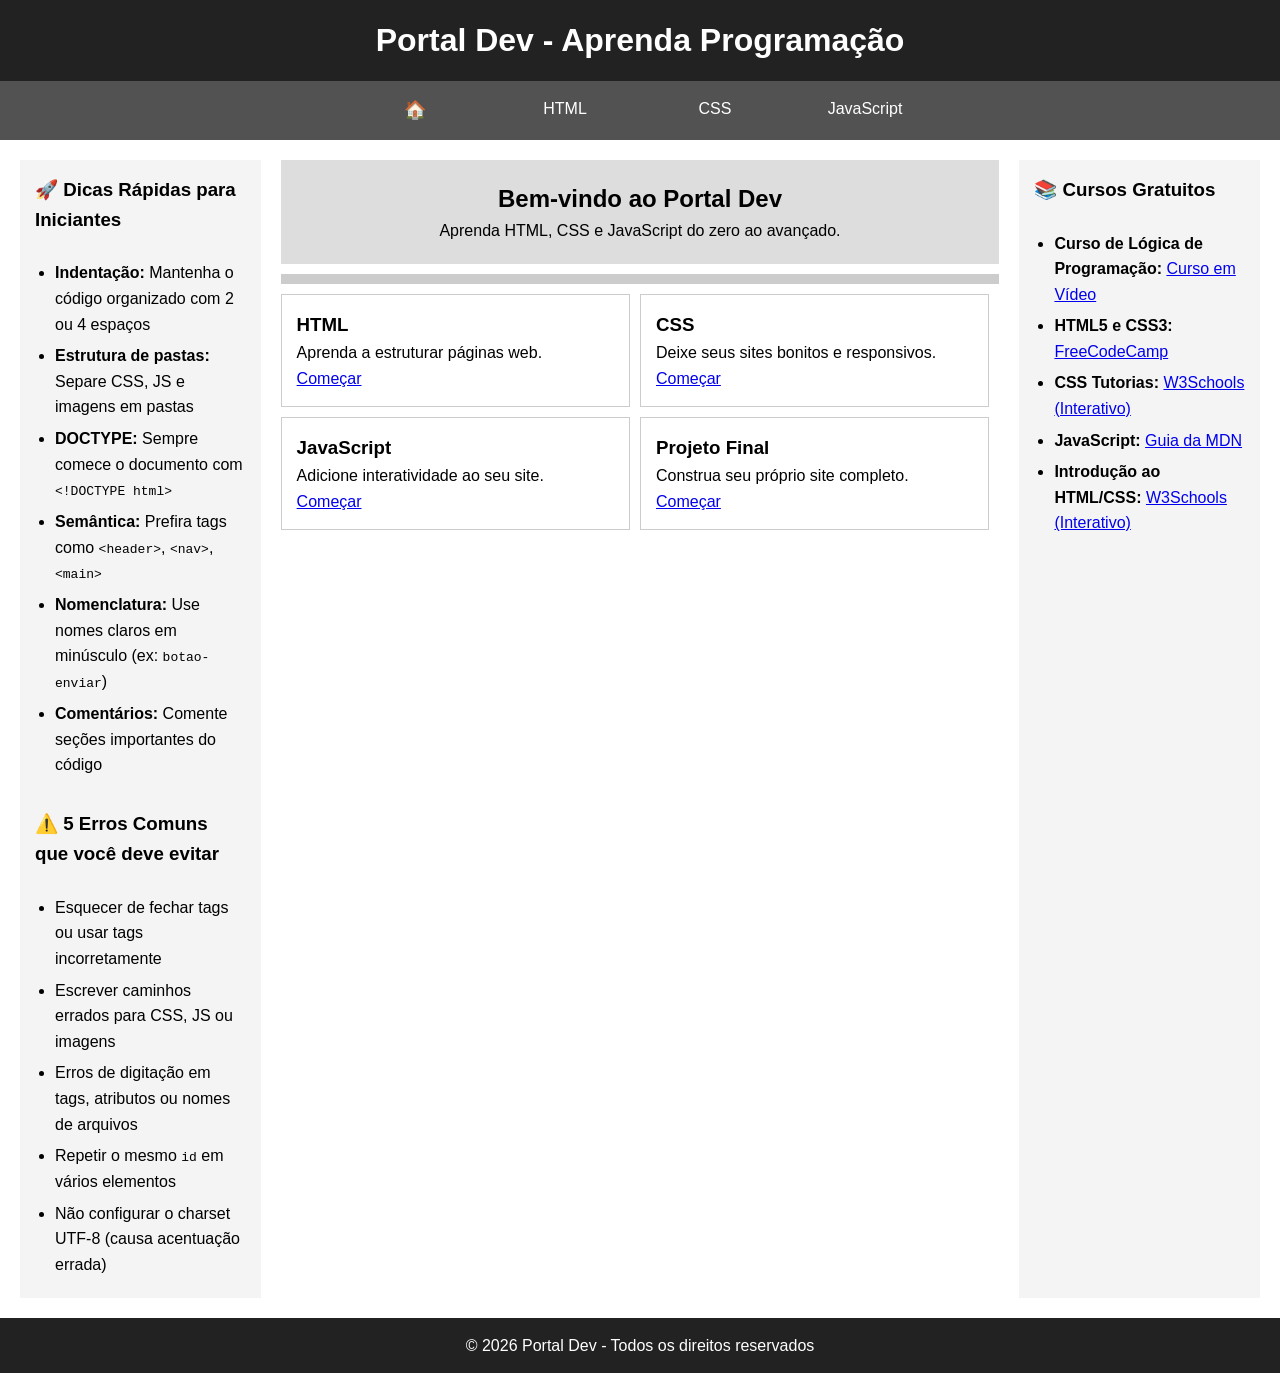
<file: index.html>
<!doctype html>
<html lang="pt-br">
  <head>
    <meta charset="UTF-8" />
    <meta name="viewport" content="width=device-width, initial-scale=1.0" />
    <title>Portal Dev - Início</title>
    <link rel="stylesheet" href="style.css" />
  </head>
  <body>
    <header class="header">
      <h1>Portal Dev - Aprenda Programação</h1>
    </header>
    <nav class="menu">
      <div class="menu-toggle" id="menu-toggle">☰</div>
      <ul id="menu-list">
        <!-- 🔥 HOME -->
        <li>
          <a href="index.html" class="home-icon no-active" title="Início">🏠</a>
        </li>
        <!-- HTML -->
        <li class="drop-hover">
          <a href="#">HTML</a>
          <div class="drop">
            <a href="page/html-intro.html">Introdução</a>
            <a href="page/html-estrutura.html">Estrutura Básica</a>
            <a href="#">Textos e Links</a>
            <a href="#">Imagens e Tabelas</a>
          </div>
        </li>
        <!-- CSS -->
        <li class="drop-hover">
          <a href="#">CSS</a>
          <div class="drop">
            <a href="page/css-intro.html">Introdução ao CSS</a>
            <a href="#">Seletores</a>
            <a href="#">Box Model</a>
            <a href="#">Flexbox</a>
          </div>
        </li>
                <!-- JS -->
        <li class="drop-hover">
          <a href="#">JavaScript</a>
          <div class="drop">
            <a href="page/js-intro.html">Introdução</a>
            <a href="#">Variáveis</a>
            <a href="#">Condições</a>
            <a href="#">Funções</a>
          </div>
        </li>
      </ul>
    </nav>
    <div class="container">
      <!-- ASIDE ESQUERDO -->
      <aside class="left">
        <h3>🚀 Dicas Rápidas para Iniciantes</h3>
        <br />
        <ul>
          <li>
            <strong>Indentação:</strong> Mantenha o código organizado com 2 ou 4
            espaços
          </li>
          <li>
            <strong>Estrutura de pastas:</strong> Separe CSS, JS e imagens em
            pastas
          </li>
          <li>
            <strong>DOCTYPE:</strong> Sempre comece o documento com
            <code>&lt;!DOCTYPE html&gt;</code>
          </li>
          <li>
            <strong>Semântica:</strong> Prefira tags como
            <code>&lt;header&gt;</code>, <code>&lt;nav&gt;</code>,
            <code>&lt;main&gt;</code>
          </li>
          <li>
            <strong>Nomenclatura:</strong> Use nomes claros em minúsculo (ex:
            <code>botao-enviar</code>)
          </li>
          <li>
            <strong>Comentários:</strong> Comente seções importantes do código
          </li>
        </ul>
        <br />
        <h3>⚠️ 5 Erros Comuns que você deve evitar</h3>
        <br />
        <ul>
          <li>Esquecer de fechar tags ou usar tags incorretamente</li>
          <li>Escrever caminhos errados para CSS, JS ou imagens</li>
          <li>Erros de digitação em tags, atributos ou nomes de arquivos</li>
          <li>Repetir o mesmo <code>id</code> em vários elementos</li>
          <li>Não configurar o charset UTF-8 (causa acentuação errada)</li>
        </ul>
      </aside>
      <!-- CONTEÚDO PRINCIPAL -->
      <main class="main">
        <div class="banner">
          <h2>Bem-vindo ao Portal Dev</h2>
          <p>Aprenda HTML, CSS e JavaScript do zero ao avançado.</p>
        </div>
        <div class="separator"></div>
        <div class="cards">
          <div class="card">
            <h3>HTML</h3>
            <p>Aprenda a estruturar páginas web.</p>
            <a href="page/html-intro.html">Começar</a>
          </div>
          <div class="card">
            <h3>CSS</h3>
            <p>Deixe seus sites bonitos e responsivos.</p>
            <a href="page/css-intro.html">Começar</a>
          </div>
          <div class="card">
            <h3>JavaScript</h3>
            <p>Adicione interatividade ao seu site.</p>
            <a href="page/js-intro.html">Começar</a>
          </div>

          <div class="card">
            <h3>Projeto Final</h3>
            <p>Construa seu próprio site completo.</p>
            <a href="page/projeto-final.html">Começar</a>
          </div>
        </div>
      </main>
      <!-- ASIDE DIREITO -->
      <aside class="right">
        <h3>📚 Cursos Gratuitos</h3>
        <br />
        <ul>
          <li>
            <strong>Curso de Lógica de Programação:</strong>
            <a
              href="https://www.youtube.com/playlist?list=PLHz_AreHm4dmSj0MHol_aoNYCSGFqvfXV"
              target="_blank"
              >Curso em Vídeo</a
            >
          </li>
          <li>
            <strong>HTML5 e CSS3:</strong>
            <a
              href="https://www.freecodecamp.org/portuguese/learn/2022/responsive-web-design/"
              target="_blank"
              >FreeCodeCamp</a
            >
          </li>
          <li>
            <strong>CSS Tutorias:</strong>
            <a href="https://www.w3schools.com/css/default.asp" target="_blank"
              >W3Schools (Interativo)</a
            >
          </li>
          <li>
            <strong>JavaScript:</strong>
            <a
              href="https://developer.mozilla.org/pt-BR/docs/Learn/JavaScript"
              target="_blank"
              >Guia da MDN</a
            >
          </li>
          <li>
            <strong>Introdução ao HTML/CSS:</strong>
            <a
              href="https://pt.khanacademy.org/computing/computer-programming/html-css"
              target="_blank"
              >W3Schools (Interativo)</a
            >
          </li>
        </ul>
      </aside>
    </div>
    <footer class="footer">
      <p>© 2026 Portal Dev - Todos os direitos reservados</p>
    </footer>
    <script src="script.js"></script>
  </body>
</html>
</file>
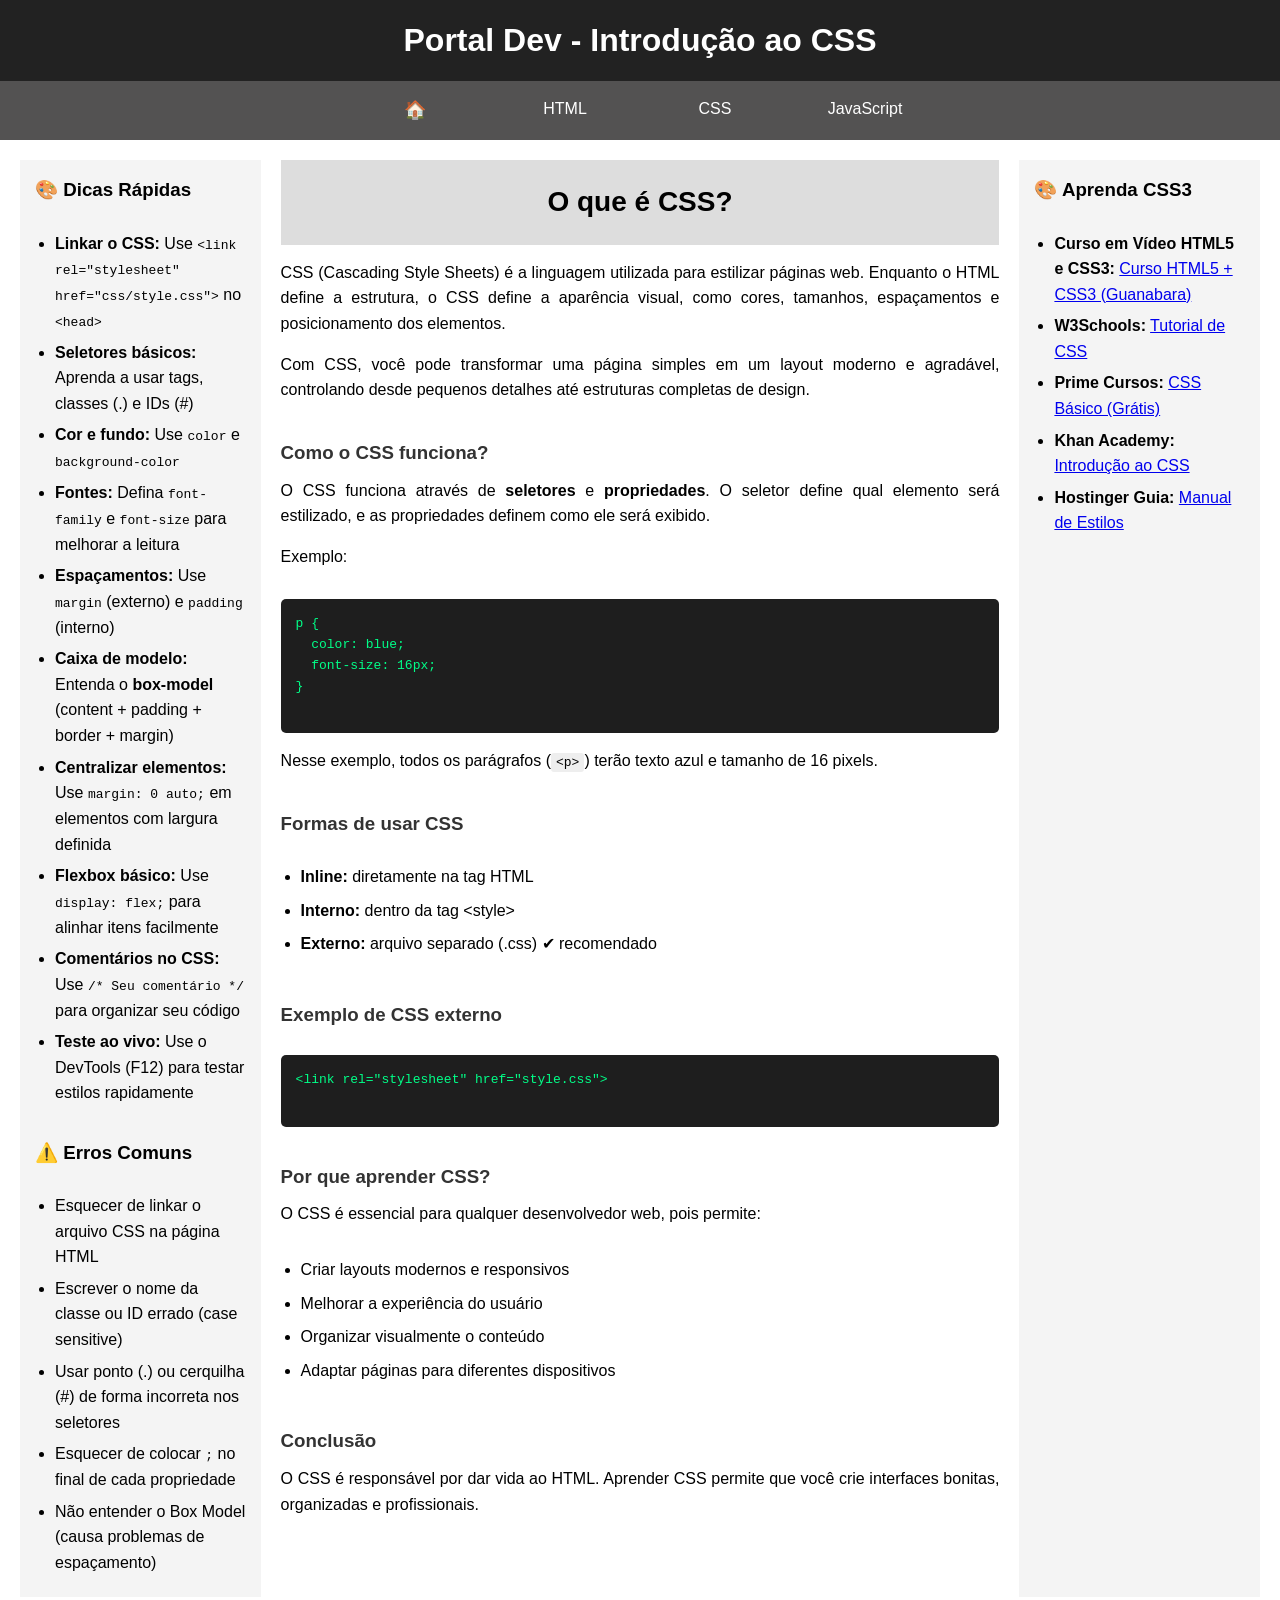
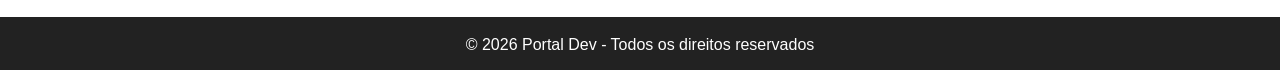
<file: page/css-intro.html>
<!doctype html>
<html lang="pt-br">
  <head>
    <meta charset="UTF-8" />
    <meta name="viewport" content="width=device-width, initial-scale=1.0" />
    <title>Introdução ao CSS</title>
    <link rel="stylesheet" href="../style.css" />
  </head>
  <body>
    <header class="header">
      <h1>Portal Dev - Introdução ao CSS</h1>
    </header>

    <nav class="menu">
      <div class="menu-toggle" id="menu-toggle">☰</div>

      <ul id="menu-list">

        <!-- HOME -->
        <li>
          <a href="../index.html" class="home-icon no-active">🏠</a>
        </li>

        <!-- HTML -->
        <li class="drop-hover">
          <a href="#">HTML</a>
          <div class="drop">
            <a href="html-intro.html">Introdução</a>
            <a href="html-estrutura.html">Estrutura Básica</a>
            <a href="#">Textos e Links</a>
            <a href="#">Imagens e Tabelas</a>
          </div>
        </li>

        <!-- CSS -->
        <li class="drop-hover">
          <a href="#">CSS</a>
          <div class="drop">
            <a href="css-intro.html">Introdução ao CSS</a>
            <a href="#">Seletores</a>
            <a href="#">Box Model</a>
            <a href="#">Flexbox</a>
          </div>
        </li>

        <!-- JS -->
        <li class="drop-hover">
          <a href="#">JavaScript</a>
          <div class="drop">
            <a href="js-intro.html">Introdução</a>
            <a href="#">Variáveis</a>
            <a href="#">Condições</a>
            <a href="#">Funções</a>
          </div>
        </li>

      </ul>
    </nav>

    <div class="container">

<aside class="left">
    <h3>🎨 Dicas Rápidas</h3><br>
    <ul>
        <li><strong>Linkar o CSS:</strong> Use <code>&lt;link rel="stylesheet" href="css/style.css"&gt;</code> no <code>&lt;head&gt;</code></li>
        <li><strong>Seletores básicos:</strong> Aprenda a usar tags, classes (.) e IDs (#)</li>
        <li><strong>Cor e fundo:</strong> Use <code>color</code> e <code>background-color</code></li>
        <li><strong>Fontes:</strong> Defina <code>font-family</code> e <code>font-size</code> para melhorar a leitura</li>
        <li><strong>Espaçamentos:</strong> Use <code>margin</code> (externo) e <code>padding</code> (interno)</li>
        <li><strong>Caixa de modelo:</strong> Entenda o <strong>box-model</strong> (content + padding + border + margin)</li>
        <li><strong>Centralizar elementos:</strong> Use <code>margin: 0 auto;</code> em elementos com largura definida</li>
        <li><strong>Flexbox básico:</strong> Use <code>display: flex;</code> para alinhar itens facilmente</li>
        <li><strong>Comentários no CSS:</strong> Use <code>/* Seu comentário */</code> para organizar seu código</li>
        <li><strong>Teste ao vivo:</strong> Use o DevTools (F12) para testar estilos rapidamente</li>
    </ul><br>

    <h3>⚠️ Erros Comuns</h3><br>
    <ul>
        <li>Esquecer de linkar o arquivo CSS na página HTML</li>
        <li>Escrever o nome da classe ou ID errado (case sensitive)</li>
        <li>Usar ponto (.) ou cerquilha (#) de forma incorreta nos seletores</li>
        <li>Esquecer de colocar <code>;</code> no final de cada propriedade</li>
        <li>Não entender o Box Model (causa problemas de espaçamento)</li>
    </ul>
</aside>

      <main class="main full">

        <h2 class="banner">O que é CSS?</h2>

        <p>
          CSS (Cascading Style Sheets) é a linguagem utilizada para estilizar páginas web.
          Enquanto o HTML define a estrutura, o CSS define a aparência visual, como cores,
          tamanhos, espaçamentos e posicionamento dos elementos.
        </p>

        <p>
          Com CSS, você pode transformar uma página simples em um layout moderno e agradável,
          controlando desde pequenos detalhes até estruturas completas de design.
        </p>

        <h3>Como o CSS funciona?</h3>

        <p>
          O CSS funciona através de <strong>seletores</strong> e <strong>propriedades</strong>.
          O seletor define qual elemento será estilizado, e as propriedades definem como ele será exibido.
        </p>

        <p>Exemplo:</p>

        <pre>
p {
  color: blue;
  font-size: 16px;
}
        </pre>

        <p>
          Nesse exemplo, todos os parágrafos (<code>&lt;p&gt;</code>) terão texto azul e tamanho de 16 pixels.
        </p>

        <h3>Formas de usar CSS</h3>

        <ul>
          <li><strong>Inline:</strong> diretamente na tag HTML</li>
          <li><strong>Interno:</strong> dentro da tag &lt;style&gt;</li>
          <li><strong>Externo:</strong> arquivo separado (.css) ✔ recomendado</li>
        </ul>

        <h3>Exemplo de CSS externo</h3>

        <pre>
&lt;link rel="stylesheet" href="style.css"&gt;
        </pre>

        <h3>Por que aprender CSS?</h3>

        <p>
          O CSS é essencial para qualquer desenvolvedor web, pois permite:
        </p>

        <ul>
          <li>Criar layouts modernos e responsivos</li>
          <li>Melhorar a experiência do usuário</li>
          <li>Organizar visualmente o conteúdo</li>
          <li>Adaptar páginas para diferentes dispositivos</li>
        </ul>

        <h3>Conclusão</h3>

        <p>
          O CSS é responsável por dar vida ao HTML. Aprender CSS permite que você crie
          interfaces bonitas, organizadas e profissionais.
        </p>

      </main>

<!-- ASIDE DIREITO - CURSOS DE CSS -->
      <aside class="right">
        <h3>🎨 Aprenda CSS3</h3><br>
        <ul>
          <li>
            <strong>Curso em Vídeo HTML5 e CSS3:</strong> 
            <a href="https://www.youtube.com/playlist?list=PLHz_AreHm4dkZ9-atkcmcBaMZdmLHft8n" target="_blank">Curso HTML5 + CSS3 (Guanabara)</a>
          </li>
          <li>
            <strong>W3Schools:</strong> 
            <a href="https://www.w3schools.com/css/default.asp" target="_blank">Tutorial de CSS</a>
          </li>
          <li>
            <strong>Prime Cursos:</strong> 
            <a href="https://www.primecursos.com.br/css-cascading-style-sheets-basico/" target="_blank">CSS Básico (Grátis)</a>
          </li>
          <li>
            <strong>Khan Academy:</strong> 
            <a href="https://pt.khanacademy.org/computing/computer-programming/html-css" target="_blank">Introdução ao CSS</a>
          </li>
          <li>
            <strong>Hostinger Guia:</strong> 
            <a href="https://www.hostinger.com.br/tutoriais/o-que-e-css-guia-basico-de-css" target="_blank">Manual de Estilos</a>
          </li>
        </ul>
      </aside>

    </div>

    <footer class="footer">
      <p>© 2026 Portal Dev - Todos os direitos reservados</p>
    </footer>

    <script src="../script.js"></script>
  </body>
</html>
</file>
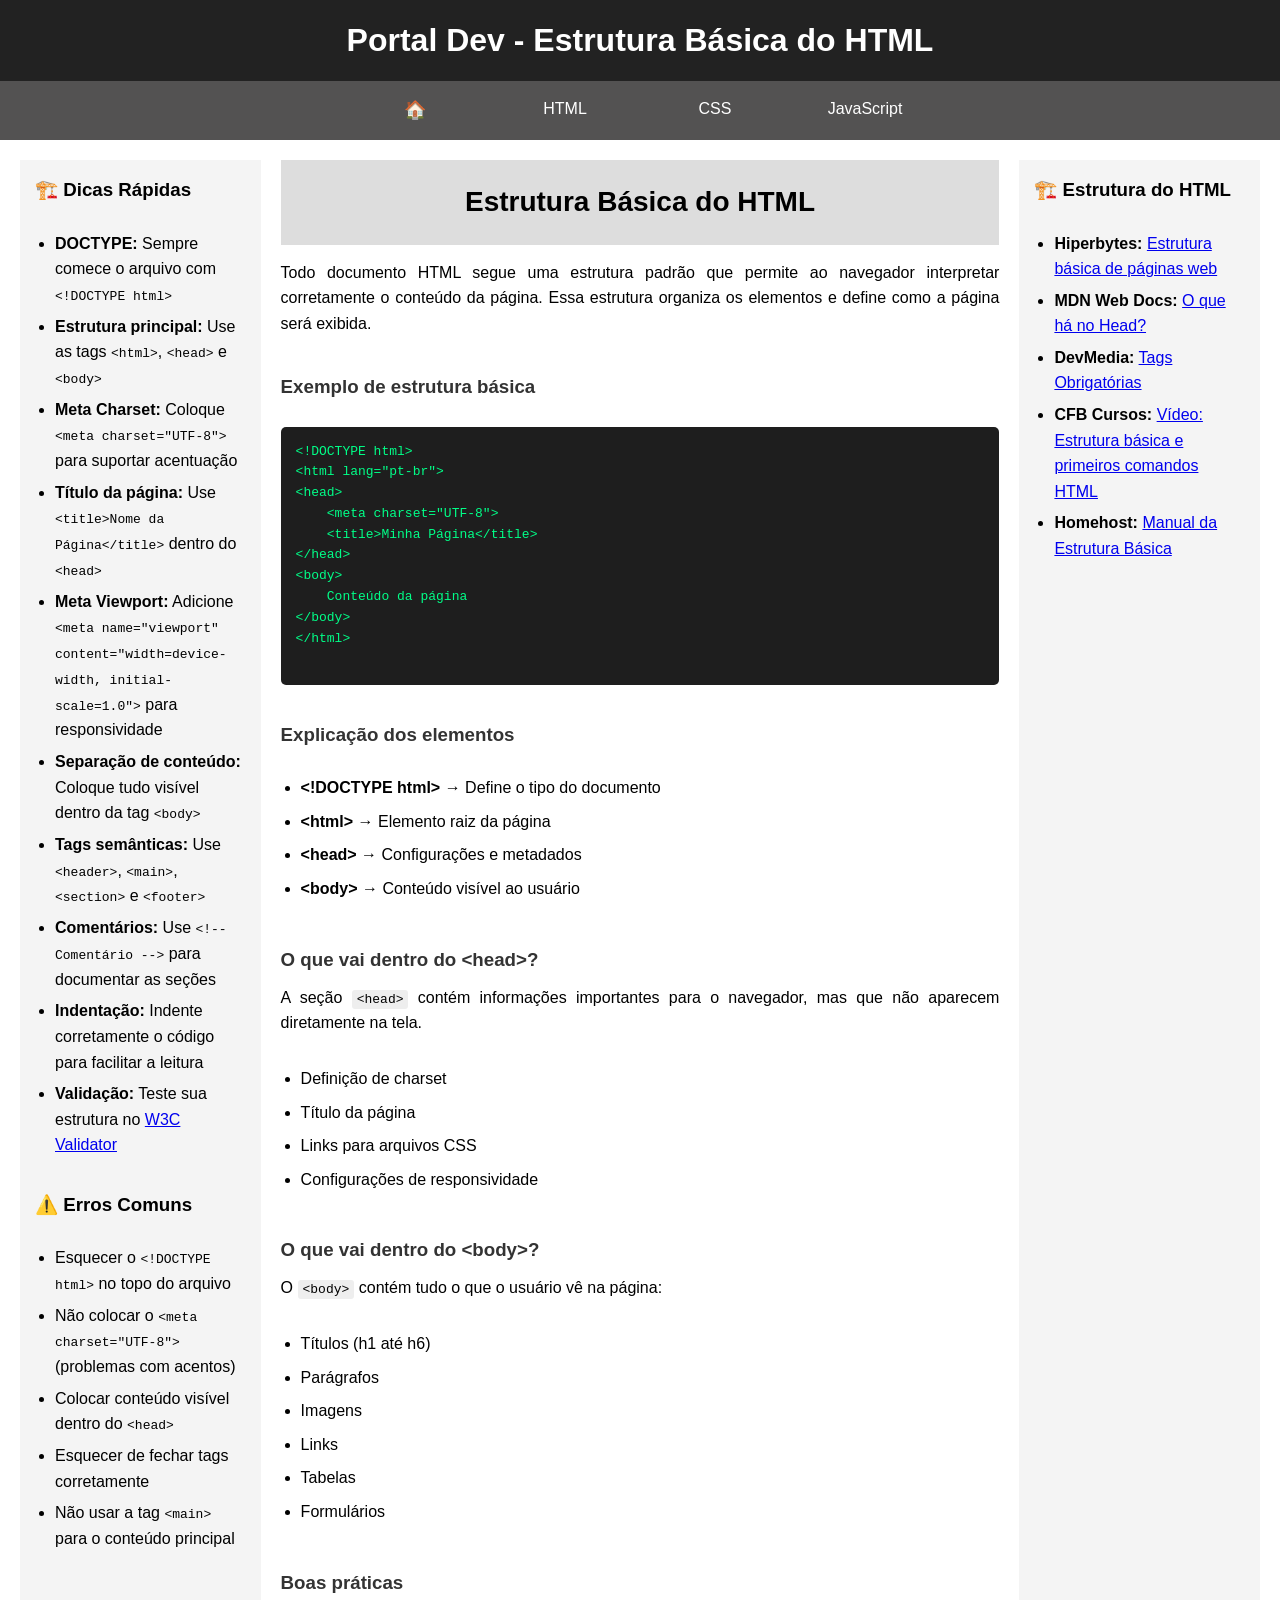
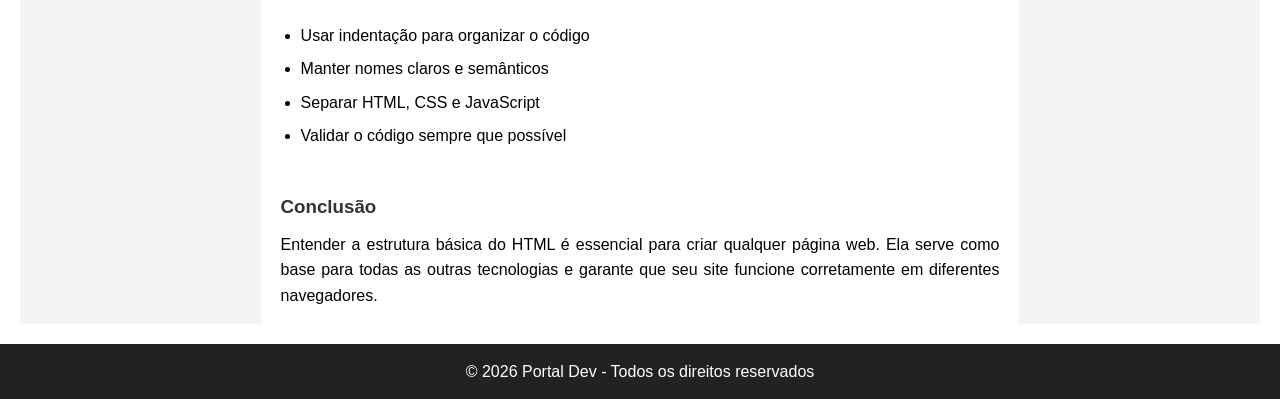
<file: page/html-estrutura.html>
<!doctype html>
<html lang="pt-br">
  <head>
    <meta charset="UTF-8" />
    <meta name="viewport" content="width=device-width, initial-scale=1.0" />
    <title>Estrutura Básica do HTML</title>
    <link rel="stylesheet" href="../style.css" />
  </head>
  <body>
    <header class="header">
      <h1>Portal Dev - Estrutura Básica do HTML</h1>
    </header>

    <nav class="menu">
      <div class="menu-toggle" id="menu-toggle">☰</div>

      <ul id="menu-list">

        <!-- HOME -->
        <li>
          <a href="../index.html" class="home-icon no-active">🏠</a>
        </li>

        <!-- HTML -->
        <li class="drop-hover">
          <a href="#">HTML</a>
          <div class="drop">
            <a href="html-intro.html">Introdução</a>
            <a href="html-estrutura.html">Estrutura Básica</a>
            <a href="#">Textos e Links</a>
            <a href="#">Imagens e Tabelas</a>
          </div>
        </li>

        <!-- CSS -->
        <li class="drop-hover">
          <a href="#">CSS</a>
          <div class="drop">
            <a href="css-intro.html">Introdução ao CSS</a>
            <a href="#">Seletores</a>
            <a href="#">Box Model</a>
            <a href="#">Flexbox</a>
          </div>
        </li>

        <!-- JS -->
        <li class="drop-hover">
          <a href="#">JavaScript</a>
          <div class="drop">
            <a href="js-intro.html">Introdução</a>
            <a href="#">Variáveis</a>
            <a href="#">Condições</a>
            <a href="#">Funções</a>
          </div>
        </li>

      </ul>
    </nav>

    <div class="container">

<aside class="left">
    <h3>🏗️ Dicas Rápidas</h3><br>
    <ul>
        <li><strong>DOCTYPE:</strong> Sempre comece o arquivo com <code>&lt;!DOCTYPE html&gt;</code></li>
        <li><strong>Estrutura principal:</strong> Use as tags <code>&lt;html&gt;</code>, <code>&lt;head&gt;</code> e <code>&lt;body&gt;</code></li>
        <li><strong>Meta Charset:</strong> Coloque <code>&lt;meta charset="UTF-8"&gt;</code> para suportar acentuação</li>
        <li><strong>Título da página:</strong> Use <code>&lt;title&gt;Nome da Página&lt;/title&gt;</code> dentro do <code>&lt;head&gt;</code></li>
        <li><strong>Meta Viewport:</strong> Adicione <code>&lt;meta name="viewport" content="width=device-width, initial-scale=1.0"&gt;</code> para responsividade</li>
        <li><strong>Separação de conteúdo:</strong> Coloque tudo visível dentro da tag <code>&lt;body&gt;</code></li>
        <li><strong>Tags semânticas:</strong> Use <code>&lt;header&gt;</code>, <code>&lt;main&gt;</code>, <code>&lt;section&gt;</code> e <code>&lt;footer&gt;</code></li>
        <li><strong>Comentários:</strong> Use <code>&lt;!-- Comentário --&gt;</code> para documentar as seções</li>
        <li><strong>Indentação:</strong> Indente corretamente o código para facilitar a leitura</li>
        <li><strong>Validação:</strong> Teste sua estrutura no <a href="https://validator.w3.org/" target="_blank">W3C Validator</a></li>
    </ul><br>

    <h3>⚠️ Erros Comuns</h3><br>
    <ul>
        <li>Esquecer o <code>&lt;!DOCTYPE html&gt;</code> no topo do arquivo</li>
        <li>Não colocar o <code>&lt;meta charset="UTF-8"&gt;</code> (problemas com acentos)</li>
        <li>Colocar conteúdo visível dentro do <code>&lt;head&gt;</code></li>
        <li>Esquecer de fechar tags corretamente</li>
        <li>Não usar a tag <code>&lt;main&gt;</code> para o conteúdo principal</li>
    </ul>
</aside>

      <main class="main full">

        <h2 class="banner">Estrutura Básica do HTML</h2>

        <p>
          Todo documento HTML segue uma estrutura padrão que permite ao navegador
          interpretar corretamente o conteúdo da página. Essa estrutura organiza
          os elementos e define como a página será exibida.
        </p>

        <h3>Exemplo de estrutura básica</h3>

        <pre>
&lt;!DOCTYPE html&gt;
&lt;html lang="pt-br"&gt;
&lt;head&gt;
    &lt;meta charset="UTF-8"&gt;
    &lt;title&gt;Minha Página&lt;/title&gt;
&lt;/head&gt;
&lt;body&gt;
    Conteúdo da página
&lt;/body&gt;
&lt;/html&gt;
        </pre>

        <h3>Explicação dos elementos</h3>

        <ul>
          <li><strong>&lt;!DOCTYPE html&gt;</strong> → Define o tipo do documento</li>
          <li><strong>&lt;html&gt;</strong> → Elemento raiz da página</li>
          <li><strong>&lt;head&gt;</strong> → Configurações e metadados</li>
          <li><strong>&lt;body&gt;</strong> → Conteúdo visível ao usuário</li>
        </ul>

        <h3>O que vai dentro do &lt;head&gt;?</h3>

        <p>
          A seção <code>&lt;head&gt;</code> contém informações importantes para o navegador,
          mas que não aparecem diretamente na tela.
        </p>

        <ul>
          <li>Definição de charset</li>
          <li>Título da página</li>
          <li>Links para arquivos CSS</li>
          <li>Configurações de responsividade</li>
        </ul>

        <h3>O que vai dentro do &lt;body&gt;?</h3>

        <p>
          O <code>&lt;body&gt;</code> contém tudo o que o usuário vê na página:
        </p>

        <ul>
          <li>Títulos (h1 até h6)</li>
          <li>Parágrafos</li>
          <li>Imagens</li>
          <li>Links</li>
          <li>Tabelas</li>
          <li>Formulários</li>
        </ul>

        <h3>Boas práticas</h3>

        <ul>
          <li>Usar indentação para organizar o código</li>
          <li>Manter nomes claros e semânticos</li>
          <li>Separar HTML, CSS e JavaScript</li>
          <li>Validar o código sempre que possível</li>
        </ul>

        <h3>Conclusão</h3>

        <p>
          Entender a estrutura básica do HTML é essencial para criar qualquer página web.
          Ela serve como base para todas as outras tecnologias e garante que seu site
          funcione corretamente em diferentes navegadores.
        </p>

      </main>

<!-- ASIDE DIREITO - ESTRUTURA HTML -->
      <aside class="right">
        <h3>🏗️ Estrutura do HTML</h3><br>
        <ul>
          <li>
            <strong>Hiperbytes:</strong> 
            <a href="https://www.hiperbytes.com.br/curso-de-html-aula1-estrutura-basica-paginas-web/" target="_blank">Estrutura básica de páginas web</a>
          </li>
          <li>
            <strong>MDN Web Docs:</strong> 
            <a href="https://developer.mozilla.org/pt-BR/docs/Learn/HTML/Introduction_to_HTML/Getting_started" target="_blank">O que há no Head?</a>
          </li>
          <li>
            <strong>DevMedia:</strong> 
            <a href="https://www.devmedia.com.br/estrutura-basica-do-html/38153" target="_blank">Tags Obrigatórias</a>
          </li>
          <li>
            <strong>CFB Cursos:</strong> 
            <a href="https://www.youtube.com/watch?v=8dPpZsC6Vg8&list=PLx4x_zx8csUgS5ioRmQVBeGHmKBQEyNXQ" target="_blank">Vídeo: Estrutura básica e primeiros comandos HTML</a>
          </li>
          <li>
            <strong>Homehost:</strong> 
            <a href="https://www.homehost.com.br/blog/tutoriais/html-basico/" target="_blank">Manual da Estrutura Básica</a>
          </li>
        </ul>
      </aside>

    </div>

    <footer class="footer">
      <p>© 2026 Portal Dev - Todos os direitos reservados</p>
    </footer>

    <script src="../script.js"></script>
  </body>
</html>
</file>
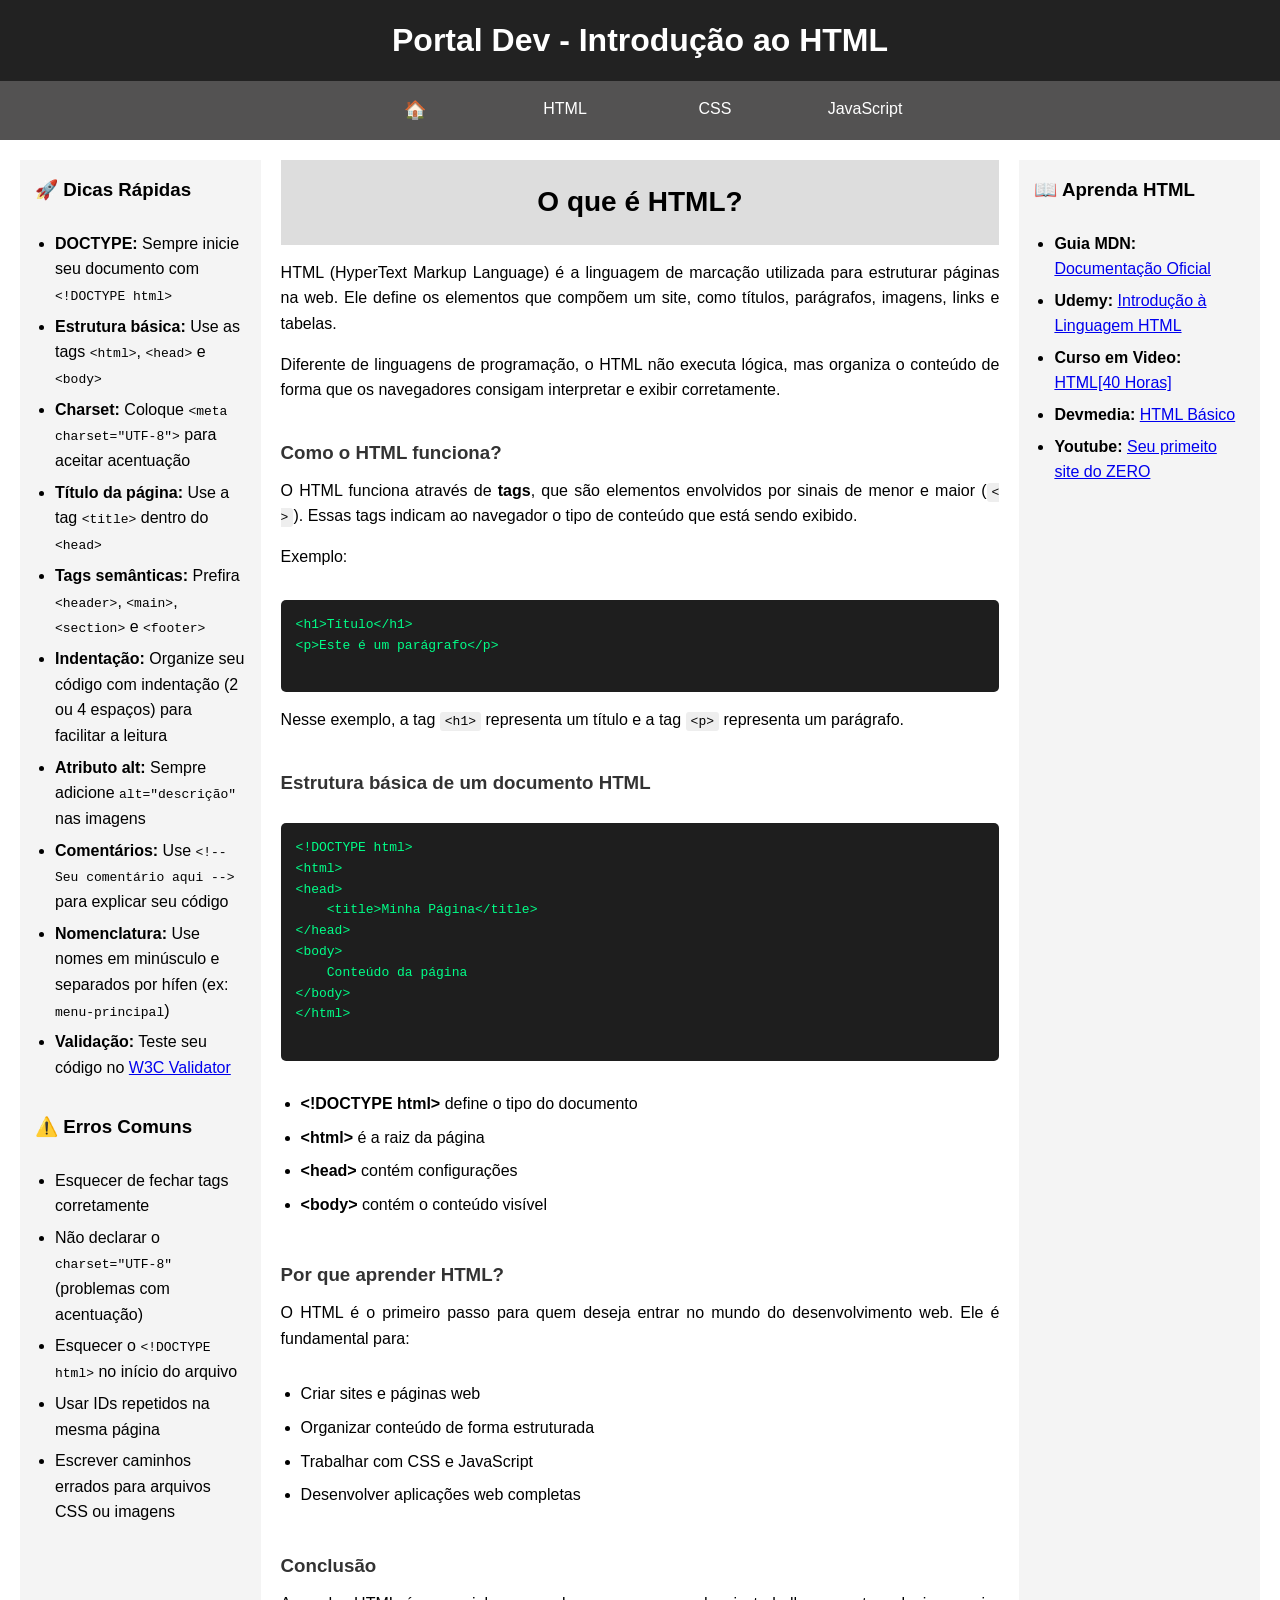
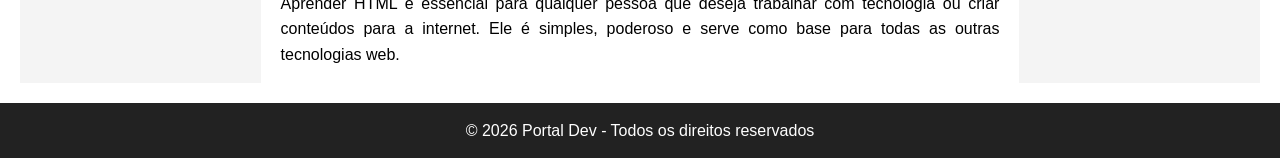
<file: page/html-intro.html>
<!doctype html>
<html lang="pt-br">
  <head>
    <meta charset="UTF-8" />
    <meta name="viewport" content="width=device-width, initial-scale=1.0" />
    <title>Introdução ao HTML</title>
    <link rel="stylesheet" href="../style.css" />
  </head>
  <body>
    <header class="header">
      <h1>Portal Dev - Introdução ao HTML</h1>
    </header>

    <nav class="menu">
      <div class="menu-toggle" id="menu-toggle">☰</div>

      <ul id="menu-list">
        <!-- 🔥 HOME -->
        <li>
          <a href="../index.html" class="home-icon no-active" title="Início"
            >🏠</a
          >
        </li>

        <!-- HTML -->
        <li class="drop-hover">
          <a href="#">HTML</a>
          <div class="drop">
            <a href="html-intro.html">Introdução</a>
            <a href="html-estrutura.html">Estrutura Básica</a>
            <a href="#">Textos e Links</a>
            <a href="#">Imagens e Tabelas</a>
          </div>
        </li>

        <!-- CSS -->
        <li class="drop-hover">
          <a href="#">CSS</a>
          <div class="drop">
            <a href="css-intro.html">Introdução ao CSS</a>
            <a href="#">Seletores</a>
            <a href="#">Box Model</a>
            <a href="#">Flexbox</a>
          </div>
        </li>

        <!-- JS -->
        <li class="drop-hover">
          <a href="#">JavaScript</a>
          <div class="drop">
            <a href="js-intro.html">Introdução</a>
            <a href="#">Variáveis</a>
            <a href="#">Condições</a>
            <a href="#">Funções</a>
          </div>
        </li>
      </ul>
    </nav>

    <div class="container">
<aside class="left">
    <h3>🚀 Dicas Rápidas</h3><br>
    <ul>
        <li><strong>DOCTYPE:</strong> Sempre inicie seu documento com <code>&lt;!DOCTYPE html&gt;</code></li>
        <li><strong>Estrutura básica:</strong> Use as tags <code>&lt;html&gt;</code>, <code>&lt;head&gt;</code> e <code>&lt;body&gt;</code></li>
        <li><strong>Charset:</strong> Coloque <code>&lt;meta charset="UTF-8"&gt;</code> para aceitar acentuação</li>
        <li><strong>Título da página:</strong> Use a tag <code>&lt;title&gt;</code> dentro do <code>&lt;head&gt;</code></li>
        <li><strong>Tags semânticas:</strong> Prefira <code>&lt;header&gt;</code>, <code>&lt;main&gt;</code>, <code>&lt;section&gt;</code> e <code>&lt;footer&gt;</code></li>
        <li><strong>Indentação:</strong> Organize seu código com indentação (2 ou 4 espaços) para facilitar a leitura</li>
        <li><strong>Atributo alt:</strong> Sempre adicione <code>alt="descrição"</code> nas imagens</li>
        <li><strong>Comentários:</strong> Use <code>&lt;!-- Seu comentário aqui --&gt;</code> para explicar seu código</li>
        <li><strong>Nomenclatura:</strong> Use nomes em minúsculo e separados por hífen (ex: <code>menu-principal</code>)</li>
        <li><strong>Validação:</strong> Teste seu código no <a href="https://validator.w3.org/" target="_blank">W3C Validator</a></li>
    </ul><br>

    <h3>⚠️ Erros Comuns</h3><br>  
    <ul>
        <li>Esquecer de fechar tags corretamente</li>
        <li>Não declarar o <code>charset="UTF-8"</code> (problemas com acentuação)</li>
        <li>Esquecer o <code>&lt;!DOCTYPE html&gt;</code> no início do arquivo</li>
        <li>Usar IDs repetidos na mesma página</li>
        <li>Escrever caminhos errados para arquivos CSS ou imagens</li>
    </ul>
</aside>

      <main class="main full">
        <h2 class="banner">O que é HTML?</h2>

        <p>
          HTML (HyperText Markup Language) é a linguagem de marcação utilizada
          para estruturar páginas na web. Ele define os elementos que compõem um
          site, como títulos, parágrafos, imagens, links e tabelas.
        </p>

        <p>
          Diferente de linguagens de programação, o HTML não executa lógica, mas
          organiza o conteúdo de forma que os navegadores consigam interpretar e
          exibir corretamente.
        </p>

        <h3>Como o HTML funciona?</h3>

        <p>
          O HTML funciona através de <strong>tags</strong>, que são elementos
          envolvidos por sinais de menor e maior (<code>&lt; &gt;</code>). Essas
          tags indicam ao navegador o tipo de conteúdo que está sendo exibido.
        </p>

        <p>Exemplo:</p>

        <pre>
&lt;h1&gt;Título&lt;/h1&gt;
&lt;p&gt;Este é um parágrafo&lt;/p&gt;
    </pre
        >

        <p>
          Nesse exemplo, a tag <code>&lt;h1&gt;</code> representa um título e a
          tag <code>&lt;p&gt;</code> representa um parágrafo.
        </p>

        <h3>Estrutura básica de um documento HTML</h3>

        <pre>
&lt;!DOCTYPE html&gt;
&lt;html&gt;
&lt;head&gt;
    &lt;title&gt;Minha Página&lt;/title&gt;
&lt;/head&gt;
&lt;body&gt;
    Conteúdo da página
&lt;/body&gt;
&lt;/html&gt;
    </pre
        >

        <ul>
          <li>
            <strong>&lt;!DOCTYPE html&gt;</strong> define o tipo do documento
          </li>
          <li><strong>&lt;html&gt;</strong> é a raiz da página</li>
          <li><strong>&lt;head&gt;</strong> contém configurações</li>
          <li><strong>&lt;body&gt;</strong> contém o conteúdo visível</li>
        </ul>

        <h3>Por que aprender HTML?</h3>

        <p>
          O HTML é o primeiro passo para quem deseja entrar no mundo do
          desenvolvimento web. Ele é fundamental para:
        </p>

        <ul>
          <li>Criar sites e páginas web</li>
          <li>Organizar conteúdo de forma estruturada</li>
          <li>Trabalhar com CSS e JavaScript</li>
          <li>Desenvolver aplicações web completas</li>
        </ul>

        <h3>Conclusão</h3>

        <p>
          Aprender HTML é essencial para qualquer pessoa que deseja trabalhar
          com tecnologia ou criar conteúdos para a internet. Ele é simples,
          poderoso e serve como base para todas as outras tecnologias web.
        </p>
      </main>

<aside class="right">
        <h3>📖 Aprenda HTML</h3><br>
        <ul>
          <li>
            <strong>Guia MDN:</strong> 
            <a href="https://developer.mozilla.org/pt-BR/docs/Learn_web_development/Core/Structuring_content" target="_blank">Documentação Oficial</a>
          </li>
          <li>
            <strong>Udemy:</strong> 
            <a href="https://www.udemy.com/course/introducao-a-linguagem-html/?srsltid=AfmBOorJz6wfNvdLybC5OXdi0EvcoqUGDYKSKWHQosAY03GvoTnMLIGt" target="_blank">Introdução à Linguagem HTML</a>
          </li>
          <li>
            <strong>Curso em Video:</strong> 
            <a href="https://www.cursoemvideo.com/curso/html5/" target="_blank">HTML[40 Horas]</a>
          </li>
          <li>
            <strong>Devmedia:</strong> 
            <a href="https://www.devmedia.com.br/html-basico-codigos-html/16596" target="_blank">HTML Básico</a>
          </li>
          <li>
            <strong>Youtube:</strong> 
            <a href="https://www.youtube.com/watch?v=Fhy-5CtVkiM" target="_blank">Seu primeito site do ZERO</a>
          </li>
        </ul>
      </aside>
    </div>

    <footer class="footer">
      <p>© 2026 Portal Dev - Todos os direitos reservados</p>
    </footer>

    <script src="../script.js"></script>
  </body>
</html>
</file>
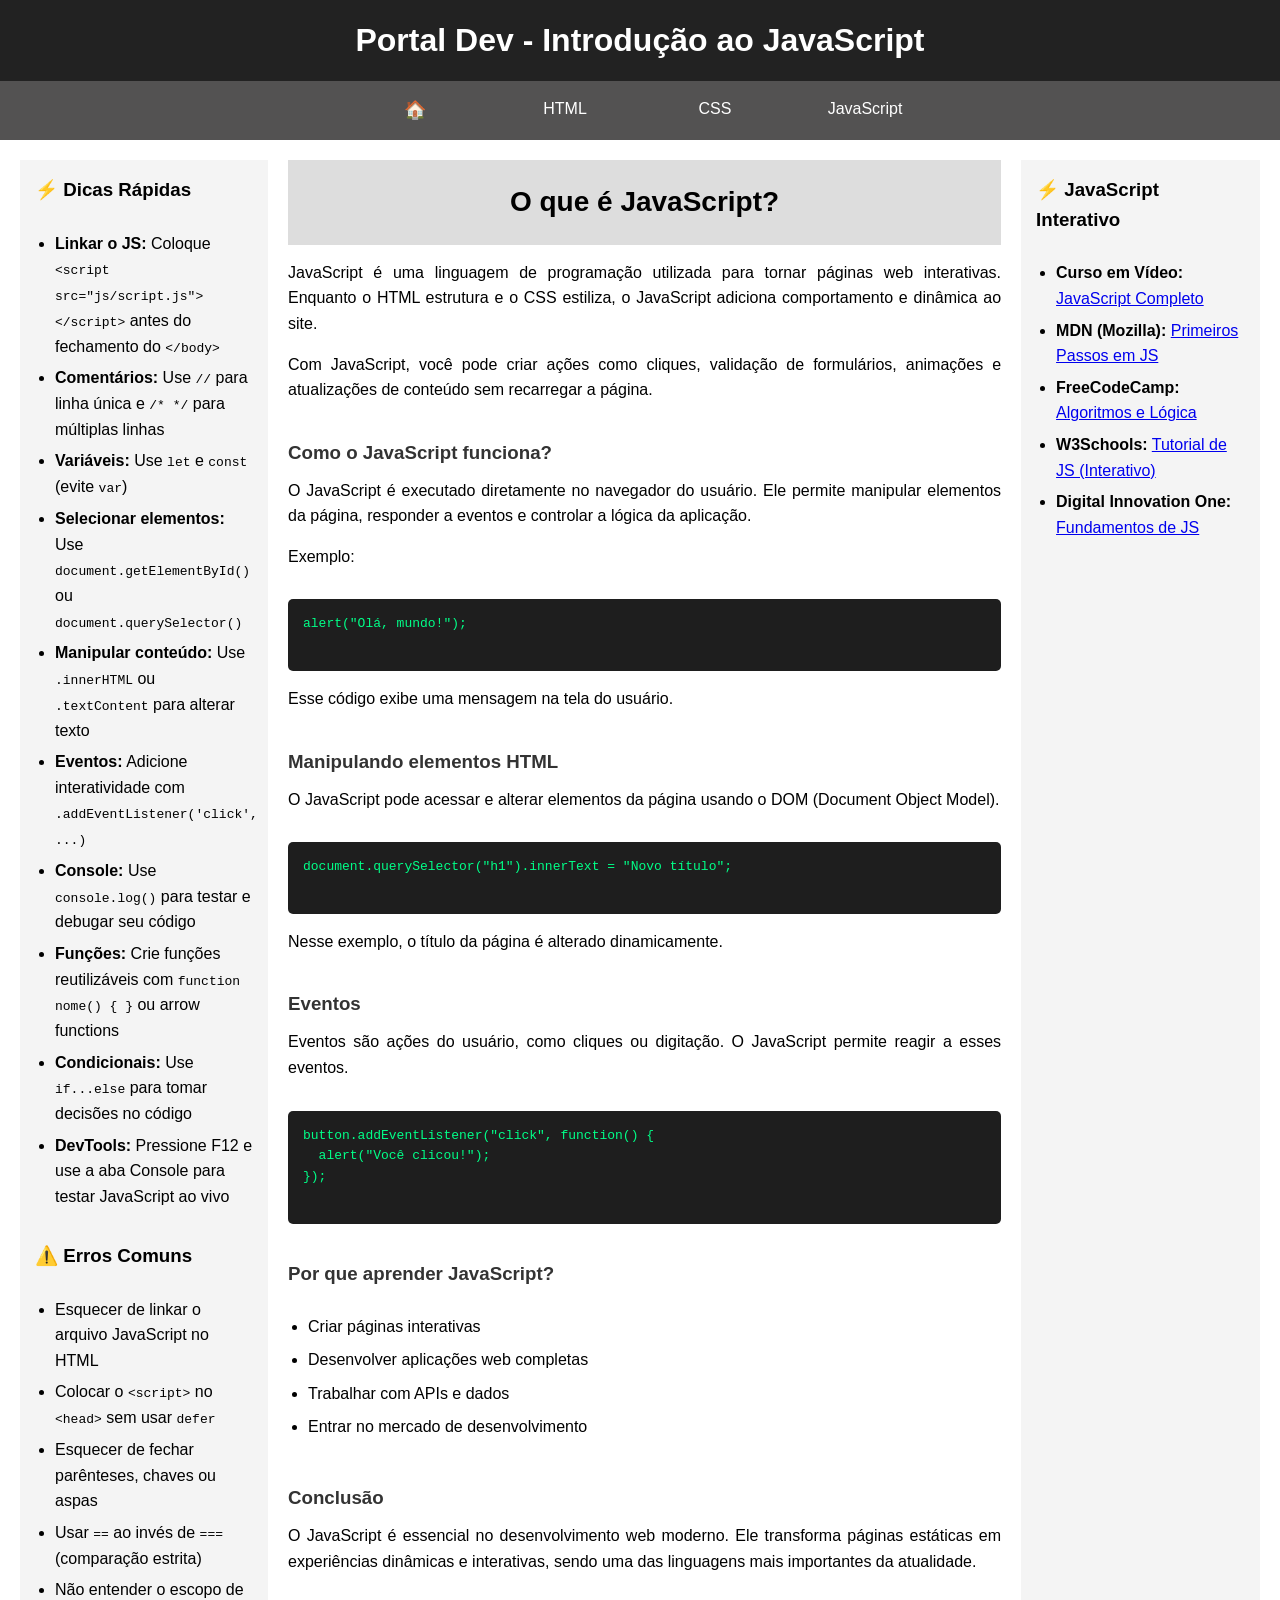
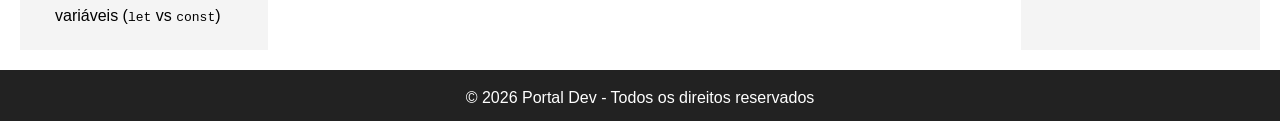
<file: page/js-intro.html>
<!doctype html>
<html lang="pt-br">
  <head>
    <meta charset="UTF-8" />
    <meta name="viewport" content="width=device-width, initial-scale=1.0" />
    <title>Introdução ao JavaScript</title>
    <link rel="stylesheet" href="../style.css" />
  </head>
  <body>
    <header class="header">
      <h1>Portal Dev - Introdução ao JavaScript</h1>
    </header>

    <nav class="menu">
      <div class="menu-toggle" id="menu-toggle">☰</div>

      <ul id="menu-list">

        <!-- HOME -->
        <li>
          <a href="../index.html" class="home-icon no-active">🏠</a>
        </li>

        <!-- HTML -->
        <li class="drop-hover">
          <a href="#">HTML</a>
          <div class="drop">
            <a href="html-intro.html">Introdução</a>
            <a href="html-estrutura.html">Estrutura Básica</a>
            <a href="#">Textos e Links</a>
            <a href="#">Imagens e Tabelas</a>
          </div>
        </li>

        <!-- CSS -->
        <li class="drop-hover">
          <a href="#">CSS</a>
          <div class="drop">
            <a href="css-intro.html">Introdução ao CSS</a>
            <a href="#">Seletores</a>
            <a href="#">Box Model</a>
            <a href="#">Flexbox</a>
          </div>
        </li>

        <!-- JS -->
        <li class="drop-hover">
          <a href="#">JavaScript</a>
          <div class="drop">
            <a href="js-intro.html">Introdução</a>
            <a href="#">Variáveis</a>
            <a href="#">Condições</a>
            <a href="#">Funções</a>
          </div>
        </li>

      </ul>
    </nav>

    <div class="container">

<aside class="left">
    <h3>⚡ Dicas Rápidas</h3><br>
    <ul>
        <li><strong>Linkar o JS:</strong> Coloque <code>&lt;script src="js/script.js"&gt;&lt;/script&gt;</code> antes do fechamento do <code>&lt;/body&gt;</code></li>
        <li><strong>Comentários:</strong> Use <code>//</code> para linha única e <code>/* */</code> para múltiplas linhas</li>
        <li><strong>Variáveis:</strong> Use <code>let</code> e <code>const</code> (evite <code>var</code>)</li>
        <li><strong>Selecionar elementos:</strong> Use <code>document.getElementById()</code> ou <code>document.querySelector()</code></li>
        <li><strong>Manipular conteúdo:</strong> Use <code>.innerHTML</code> ou <code>.textContent</code> para alterar texto</li>
        <li><strong>Eventos:</strong> Adicione interatividade com <code>.addEventListener('click', ...)</code></li>
        <li><strong>Console:</strong> Use <code>console.log()</code> para testar e debugar seu código</li>
        <li><strong>Funções:</strong> Crie funções reutilizáveis com <code>function nome() { }</code> ou arrow functions</li>
        <li><strong>Condicionais:</strong> Use <code>if...else</code> para tomar decisões no código</li>
        <li><strong>DevTools:</strong> Pressione F12 e use a aba Console para testar JavaScript ao vivo</li>
    </ul><br>

    <h3>⚠️ Erros Comuns</h3><br>
    <ul>
        <li>Esquecer de linkar o arquivo JavaScript no HTML</li>
        <li>Colocar o <code>&lt;script&gt;</code> no <code>&lt;head&gt;</code> sem usar <code>defer</code></li>
        <li>Esquecer de fechar parênteses, chaves ou aspas</li>
        <li>Usar <code>==</code> ao invés de <code>===</code> (comparação estrita)</li>
        <li>Não entender o escopo de variáveis (<code>let</code> vs <code>const</code>)</li>
    </ul>
</aside>

      <main class="main full">

        <h2 class="banner">O que é JavaScript?</h2>

        <p>
          JavaScript é uma linguagem de programação utilizada para tornar páginas web interativas.
          Enquanto o HTML estrutura e o CSS estiliza, o JavaScript adiciona comportamento e dinâmica
          ao site.
        </p>

        <p>
          Com JavaScript, você pode criar ações como cliques, validação de formulários,
          animações e atualizações de conteúdo sem recarregar a página.
        </p>

        <h3>Como o JavaScript funciona?</h3>

        <p>
          O JavaScript é executado diretamente no navegador do usuário. Ele permite manipular
          elementos da página, responder a eventos e controlar a lógica da aplicação.
        </p>

        <p>Exemplo:</p>

        <pre>
alert("Olá, mundo!");
        </pre>

        <p>
          Esse código exibe uma mensagem na tela do usuário.
        </p>

        <h3>Manipulando elementos HTML</h3>

        <p>
          O JavaScript pode acessar e alterar elementos da página usando o DOM (Document Object Model).
        </p>

        <pre>
document.querySelector("h1").innerText = "Novo título";
        </pre>

        <p>
          Nesse exemplo, o título da página é alterado dinamicamente.
        </p>

        <h3>Eventos</h3>

        <p>
          Eventos são ações do usuário, como cliques ou digitação. O JavaScript permite reagir a esses eventos.
        </p>

        <pre>
button.addEventListener("click", function() {
  alert("Você clicou!");
});
        </pre>

        <h3>Por que aprender JavaScript?</h3>

        <ul>
          <li>Criar páginas interativas</li>
          <li>Desenvolver aplicações web completas</li>
          <li>Trabalhar com APIs e dados</li>
          <li>Entrar no mercado de desenvolvimento</li>
        </ul>

        <h3>Conclusão</h3>

        <p>
          O JavaScript é essencial no desenvolvimento web moderno. Ele transforma páginas estáticas
          em experiências dinâmicas e interativas, sendo uma das linguagens mais importantes da atualidade.
        </p>

      </main>

<!-- ASIDE DIREITO - CURSOS DE JAVASCRIPT -->
      <aside class="right">
        <h3>⚡ JavaScript Interativo</h3><br>
        <ul>
          <li>
            <strong>Curso em Vídeo:</strong> 
            <a href="https://www.youtube.com/watch?v=vEwPnjqWQ-g&list=PL2Fdisxwzt_dpxlW0pWrVqBc04GUQfXm3" target="_blank">JavaScript Completo</a>
          </li>
          <li>
            <strong>MDN (Mozilla):</strong> 
            <a href="https://developer.mozilla.org/pt-BR/docs/Learn/JavaScript/First_steps" target="_blank">Primeiros Passos em JS</a>
          </li>
          <li>
            <strong>FreeCodeCamp:</strong> 
            <a href="https://www.freecodecamp.org/portuguese/learn/javascript-algorithms-and-data-structures/" target="_blank">Algoritmos e Lógica</a>
          </li>
          <li>
            <strong>W3Schools:</strong> 
            <a href="https://www.w3schools.com/js/default.asp" target="_blank">Tutorial de JS (Interativo)</a>
          </li>
          <li>
            <strong>Digital Innovation One:</strong> 
            <a href="https://www.dio.me/courses/primeiros-passos-com-javascript" target="_blank">Fundamentos de JS</a>
          </li>
        </ul>
      </aside>

    </div>

    <footer class="footer">
      <p>© 2026 Portal Dev - Todos os direitos reservados</p>
    </footer>

    <script src="../script.js"></script>
  </body>
</html>
</file>
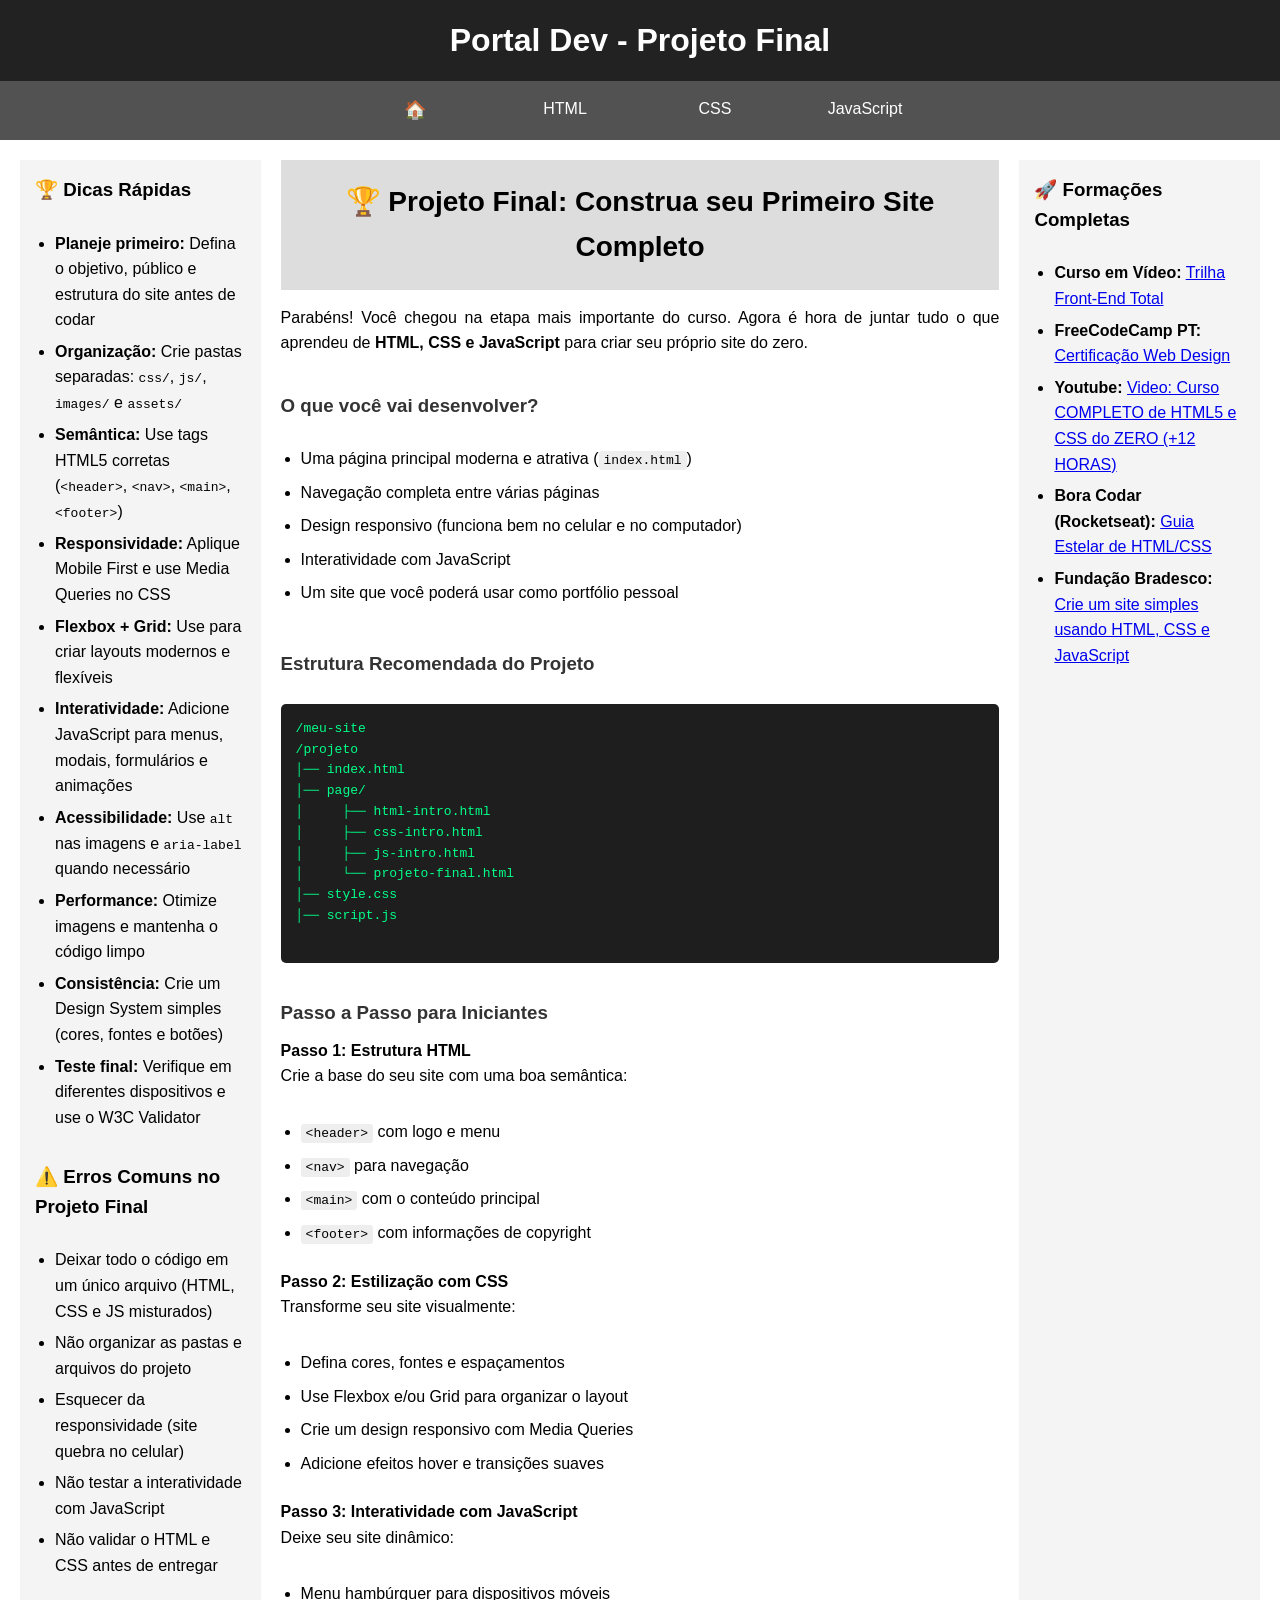
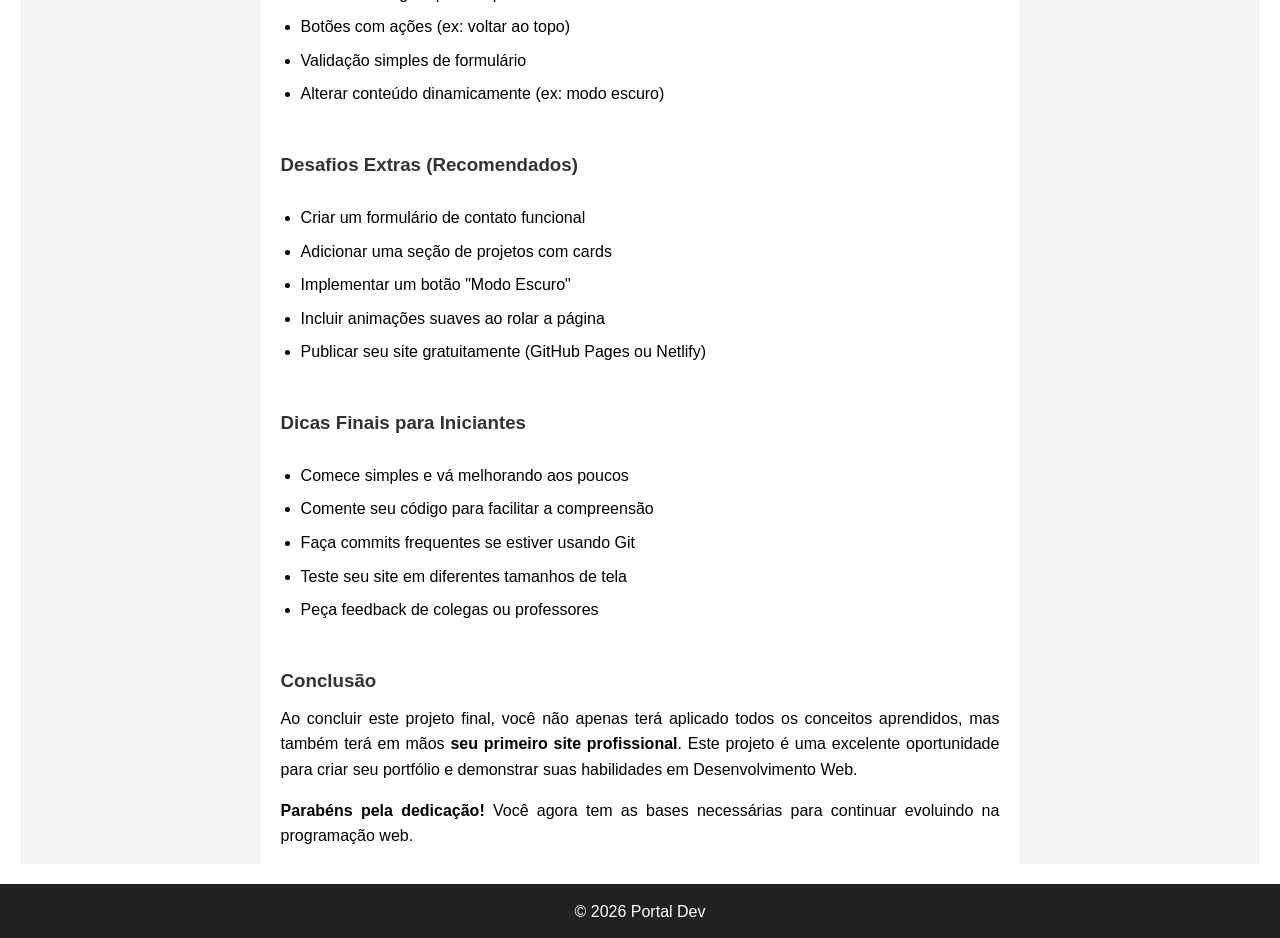
<file: page/projeto-final.html>
<!doctype html>
<html lang="pt-br">
  <head>
    <meta charset="UTF-8" />
    <meta name="viewport" content="width=device-width, initial-scale=1.0" />
    <title>Projeto Final - Construa seu Site</title>
    <link rel="stylesheet" href="../style.css" />
  </head>
  <body>
    <header class="header">
      <h1>Portal Dev - Projeto Final</h1>
    </header>

    <nav class="menu">
      <div class="menu-toggle" id="menu-toggle">☰</div>

      <ul id="menu-list">
        <li>
          <a href="../index.html" class="home-icon no-active">🏠</a>
        </li>

        <li class="drop-hover">
          <a href="#">HTML</a>
          <div class="drop">
            <a href="html-intro.html">Introdução</a>
            <a href="html-estrutura.html">Estrutura Básica</a>
            <a href="#">Textos e Links</a>
            <a href="#">Imagens e Tabelas</a>
          </div>
        </li>

        <li class="drop-hover">
          <a href="#">CSS</a>
          <div class="drop">
            <a href="css-intro.html">Introdução ao CSS</a>
            <a href="#">Seletores</a>
            <a href="#">Box Model</a>
            <a href="#">Flexbox</a>
          </div>
        </li>

        <li class="drop-hover">
          <a href="#">JavaScript</a>
          <div class="drop">
            <a href="js-intro.html">Introdução</a>
            <a href="#">Variáveis</a>
            <a href="#">Condições</a>
            <a href="#">Funções</a>
          </div>
        </li>
      </ul>
    </nav>

    <div class="container">
      <aside class="left">
        <h3>🏆 Dicas Rápidas</h3>
        <br />
        <ul>
          <li>
            <strong>Planeje primeiro:</strong> Defina o objetivo, público e
            estrutura do site antes de codar
          </li>
          <li>
            <strong>Organização:</strong> Crie pastas separadas:
            <code>css/</code>, <code>js/</code>, <code>images/</code> e
            <code>assets/</code>
          </li>
          <li>
            <strong>Semântica:</strong> Use tags HTML5 corretas
            (<code>&lt;header&gt;</code>, <code>&lt;nav&gt;</code>,
            <code>&lt;main&gt;</code>, <code>&lt;footer&gt;</code>)
          </li>
          <li>
            <strong>Responsividade:</strong> Aplique Mobile First e use Media
            Queries no CSS
          </li>
          <li>
            <strong>Flexbox + Grid:</strong> Use para criar layouts modernos e
            flexíveis
          </li>
          <li>
            <strong>Interatividade:</strong> Adicione JavaScript para menus,
            modais, formulários e animações
          </li>
          <li>
            <strong>Acessibilidade:</strong> Use <code>alt</code> nas imagens e
            <code>aria-label</code> quando necessário
          </li>
          <li>
            <strong>Performance:</strong> Otimize imagens e mantenha o código
            limpo
          </li>
          <li>
            <strong>Consistência:</strong> Crie um Design System simples (cores,
            fontes e botões)
          </li>
          <li>
            <strong>Teste final:</strong> Verifique em diferentes dispositivos e
            use o W3C Validator
          </li>
        </ul>
        <br />

        <h3>⚠️ Erros Comuns no Projeto Final</h3>
        <br />
        <ul>
          <li>
            Deixar todo o código em um único arquivo (HTML, CSS e JS misturados)
          </li>
          <li>Não organizar as pastas e arquivos do projeto</li>
          <li>Esquecer da responsividade (site quebra no celular)</li>
          <li>Não testar a interatividade com JavaScript</li>
          <li>Não validar o HTML e CSS antes de entregar</li>
        </ul>
      </aside>

      <main class="main full">
        <h2 class="banner">
          🏆 Projeto Final: Construa seu Primeiro Site Completo
        </h2>

        <p>
          Parabéns! Você chegou na etapa mais importante do curso. Agora é hora
          de juntar tudo o que aprendeu de
          <strong>HTML, CSS e JavaScript</strong> para criar seu próprio site do
          zero.
        </p>

        <h3>O que você vai desenvolver?</h3>
        <ul>
          <li>
            Uma página principal moderna e atrativa (<code>index.html</code>)
          </li>
          <li>Navegação completa entre várias páginas</li>
          <li>Design responsivo (funciona bem no celular e no computador)</li>
          <li>Interatividade com JavaScript</li>
          <li>Um site que você poderá usar como portfólio pessoal</li>
        </ul>

        <h3>Estrutura Recomendada do Projeto</h3>
        <pre>
/meu-site
/projeto
│── index.html
│── page/
│     ├── html-intro.html
│     ├── css-intro.html
│     ├── js-intro.html
│     └── projeto-final.html
│── style.css
│── script.js
    </pre
        >

        <h3>Passo a Passo para Iniciantes</h3>

        <h4>Passo 1: Estrutura HTML</h4>
        <p>Crie a base do seu site com uma boa semântica:</p>
        <ul>
          <li><code>&lt;header&gt;</code> com logo e menu</li>
          <li><code>&lt;nav&gt;</code> para navegação</li>
          <li><code>&lt;main&gt;</code> com o conteúdo principal</li>
          <li><code>&lt;footer&gt;</code> com informações de copyright</li>
        </ul>

        <h4>Passo 2: Estilização com CSS</h4>
        <p>Transforme seu site visualmente:</p>
        <ul>
          <li>Defina cores, fontes e espaçamentos</li>
          <li>Use Flexbox e/ou Grid para organizar o layout</li>
          <li>Crie um design responsivo com Media Queries</li>
          <li>Adicione efeitos hover e transições suaves</li>
        </ul>

        <h4>Passo 3: Interatividade com JavaScript</h4>
        <p>Deixe seu site dinâmico:</p>
        <ul>
          <li>Menu hambúrguer para dispositivos móveis</li>
          <li>Botões com ações (ex: voltar ao topo)</li>
          <li>Validação simples de formulário</li>
          <li>Alterar conteúdo dinamicamente (ex: modo escuro)</li>
        </ul>

        <h3>Desafios Extras (Recomendados)</h3>
        <ul>
          <li>Criar um formulário de contato funcional</li>
          <li>Adicionar uma seção de projetos com cards</li>
          <li>Implementar um botão "Modo Escuro"</li>
          <li>Incluir animações suaves ao rolar a página</li>
          <li>Publicar seu site gratuitamente (GitHub Pages ou Netlify)</li>
        </ul>

        <h3>Dicas Finais para Iniciantes</h3>
        <ul>
          <li>Comece simples e vá melhorando aos poucos</li>
          <li>Comente seu código para facilitar a compreensão</li>
          <li>Faça commits frequentes se estiver usando Git</li>
          <li>Teste seu site em diferentes tamanhos de tela</li>
          <li>Peça feedback de colegas ou professores</li>
        </ul>

        <h3>Conclusão</h3>
        <p>
          Ao concluir este projeto final, você não apenas terá aplicado todos os
          conceitos aprendidos, mas também terá em mãos
          <strong>seu primeiro site profissional</strong>. Este projeto é uma
          excelente oportunidade para criar seu portfólio e demonstrar suas
          habilidades em Desenvolvimento Web.
        </p>
        <p>
          <strong>Parabéns pela dedicação!</strong> Você agora tem as bases
          necessárias para continuar evoluindo na programação web.
        </p>
      </main>

<!-- ASIDE DIREITO - CURSOS COMPLETOS -->
      <aside class="right">
        <h3>🚀 Formações Completas</h3><br>
        <ul>
          <li>
            <strong>Curso em Vídeo:</strong> 
            <a href="https://www.cursoemvideo.com/cursos/" target="_blank">Trilha Front-End Total</a>
          </li>
          <li>
            <strong>FreeCodeCamp PT:</strong> 
            <a href="https://www.freecodecamp.org/portuguese/learn/" target="_blank">Certificação Web Design</a>
          </li>
          <li>
            <strong>Youtube:</strong> 
            <a href="https://www.youtube.com/watch?v=J2TMoVYQzwI" target="_blank">Video: Curso COMPLETO de HTML5 e CSS do ZERO (+12 HORAS)</a>
          </li>
          <li>
            <strong>Bora Codar (Rocketseat):</strong> 
            <a href="https://www.rocketseat.com.br/" target="_blank">Guia Estelar de HTML/CSS</a>
          </li>
          <li>
            <strong>Fundação Bradesco:</strong> 
            <a href="https://www.ev.org.br/cursos/crie-um-site-simples-usando-html-css-e-javascript" target="_blank">Crie um site simples usando HTML, CSS e JavaScript</a>
          </li>
        </ul>
      </aside>
    </div>

    <footer class="footer">
      <p>© 2026 Portal Dev</p>
    </footer>

    <script src="../script.js"></script>
  </body>
</html>
</file>
<file: style.css>
/* RESET */
* {
    margin: 0;
    padding: 0;
    box-sizing: border-box;
}

/* BODY */
body {
    font-family: Arial, sans-serif;
    line-height: 1.6;
    display: flex;
    flex-direction: column;
    min-height: 100vh;
}

/* HEADER */
.header {
    background: #222;
    color: white;
    text-align: center;
    padding: 15px;
}

/* MENU */
.menu {
    display: flex;
    justify-content: center;
    background-color: #535252;
}

/* BOTÃO HAMBURGUER */
.menu-toggle {
    display: none;
    font-size: 26px;
    color: white;
    padding: 10px;
    cursor: pointer;
}

/* MENU LISTA */
.menu ul {
    display: flex;
    list-style: none;
    width: 100%;
    justify-content: center;
}

/* PADRONIZA ITENS */
.menu ul li {
    width: 150px;
    text-align: center;
}

/* LINKS */
.menu ul li a {
    display: block;
    color: white;
    padding: 15px;
    text-decoration: none;
    transition: 0.3s;
}

/* HOVER */
.menu ul li a:hover {
    background-color: #ebced3;
    color: #424147;
}

/* ATIVO */
.menu a.active {
    background-color: #ebced3;
    color: #424147;
    font-weight: bold;
}

/* ÍCONE HOME */
.home-icon {
    font-size: 18px;
}

.home-icon.active {
    background: none;
    color: white;
    font-weight: normal;
}

.home-icon:hover {
    transform: scale(1.2);
    background-color: transparent;
}

/* DROPDOWN */
.drop-hover {
    position: relative;
}

.drop-hover .drop {
    position: absolute;
    background-color: #65636b;
    width: 100%;
    max-height: 0;
    overflow: hidden;
    opacity: 0;
    transition: 0.3s;
}

.drop-hover.active .drop {
    max-height: 500px;
    opacity: 1;
}

/* CONTAINER */
.container {
    display: flex;
    padding: 20px;
    gap: 20px;
    flex: 1;
}

/* COLUNAS */
.left, .right {
    width: 20%;
    background: #f4f4f4;
    padding: 15px;
}
/* 🔥 AJUSTE DAS LISTAS DO ASIDE */
.left ul,
.right ul {
    padding-left: 20px;
}

.left li,
.right li {
    margin-bottom: 6px;
}
.main {
    width: 60%;
    display: flex;
    flex-direction: column;
}

/* 🔥 LAYOUT FULL */
.container.full {
    display: block;
}

.container.full .left,
.container.full .right {
    display: none;
}

.container.full .main {
    width: 100%;
}

/* ========================= */
/* ESTILO DE LEITURA */
/* ========================= */

.main.full {
    max-width: 1200px;
    margin: 0 auto;
  
}

/* TÍTULOS */
.main.full h2 {
    font-size: 28px;
    margin-bottom: 15px;
}

.main.full h3 {
    margin-top: 20px;
    margin-bottom: 10px;
    color: #333;
}

/* PARÁGRAFOS */
.main.full p {
    margin-bottom: 15px;
    text-align: justify;
}

/* LISTAS */
.main.full ul {
    margin: 15px 0;
    padding-left: 20px;
}

.main.full li {
    margin-bottom: 8px;
}

/* CÓDIGO */
.main.full pre {
    background: #1e1e1e;
    color: #00ff88;
    padding: 15px;
    overflow-x: auto;
    margin: 15px 0;
    border-radius: 5px;
}

.main.full code {
    background: #eee;
    padding: 2px 5px;
    border-radius: 3px;
}

/* BANNER */
.banner {
    background: #ddd;
    padding: 20px;
    margin-bottom: 10px;
    text-align: center;
}

/* SEPARATOR */
.separator {
    height: 10px;
    background: #ccc;
    margin-bottom: 10px;
}

/* CARDS */
.cards {
    display: flex;
    flex-wrap: wrap;
    gap: 10px;
}

.card {
    width: calc(50% - 10px);
    background: white;
    padding: 15px;
    border: 1px solid #ccc;
    transition: 0.3s;
}

.card:hover {
    transform: scale(1.05);
}

/* FOOTER */
.footer {
    background: #222;
    color: white;
    text-align: center;
    padding: 15px;
}

/* ========================= */
/* RESPONSIVO */
/* ========================= */

@media (max-width: 1024px) {
    .left, .right { width: 25%; }
    .main { width: 50%; }
    .card { width: 100%; }
}

@media (max-width: 768px) {

    .menu {
        flex-direction: column;
        align-items: flex-start;
    }

    .menu-toggle {
        display: block;
    }

    .menu ul {
        flex-direction: column;
        width: 100%;
        display: none;
    }

    .menu ul.active {
        display: flex;
    }

    .menu ul li {
        width: 100%;
    }

    .container {
        flex-direction: column;
    }

    .left, .main, .right {
        width: 100%;
    }

    .cards {
        flex-direction: column;
    }

    .card {
        width: 100%;
    }

    /* DROPDOWN MOBILE */
    .drop-hover .drop {
        position: static;
        display: none;
    }

    .drop-hover.active .drop {
        display: block;
    }
}
</file>
